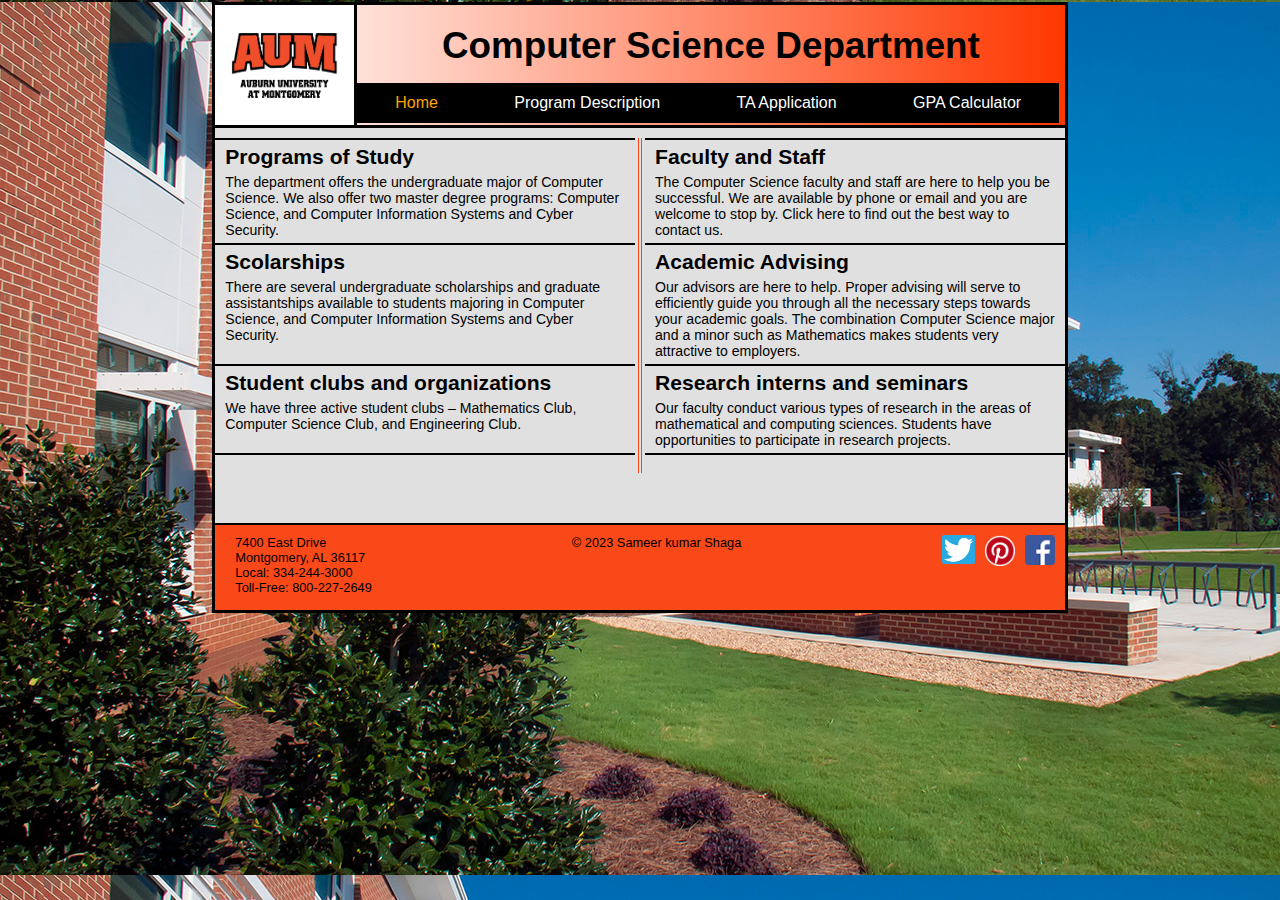
<file: index.html>
<!DOCTYPE html>
<html lang="en">
<head>
    <meta charset="utf-8" />
	<title>Computer Science Department</title>
    <link rel="stylesheet" href="styles/normalize.css">
    <link rel="stylesheet" href="styles/home.css" >
</head>
<header >
    <img src="images/logo.png">
    <h2>Computer Science Department</h2>
    <nav id="nav_menu">
        <ul>
        <span><li><a href="./index.html"class="current">Home</a></li>
            <li><a href="./description.html">Program Description</a></li>
            <li><a href="./TA.html" >TA Application</a></li>
            <li><a href="./GPA.html">GPA Calculator </a></li>
            </span>
        </ul>  
    </nav>
</header> 
<body>
    <section>
    <div>
    <h2>Programs of Study</h2>
    <p> The department offers the undergraduate major of Computer Science. We also offer two master degree programs: Computer Science, and Computer Information Systems and Cyber Security.</p>
    </div>
    <div> 
    <h2>Scolarships</h2>
    <p>There are several undergraduate scholarships and graduate assistantships available to students majoring in Computer Science, and Computer Information Systems and Cyber Security.</p>
    <br>    
    </div>
    
    <div id="bottom">
    <h2>Student clubs and organizations</h2>
    <p>We have three active student clubs – Mathematics Club, Computer Science Club, and Engineering Club.</p>
    <br>    
    </div>
    <br>
    <div>
    <h2>Faculty and Staff</h2>
    <p>The Computer Science faculty and staff are here to help you be successful.  We are available by phone or email and you are welcome to stop by. Click here to find out the best way to contact us.</p>
    </div>
    <div>
    <h2>Academic Advising</h2>
    <p>Our advisors are here to help. Proper advising will serve to efficiently guide you through all the necessary steps towards your academic goals. The combination Computer Science major and a minor such as Mathematics makes students very attractive to employers.</p>
    </div>
    <div id="bottom">
    <h2>Research interns and seminars</h2>
    <p>Our faculty conduct various types of research in the areas of mathematical and computing sciences.  Students have opportunities to participate in research projects.</p>
    </div>
    </section>
</body>
<footer>
    <div><p>7400 East Drive</p>   
    <p>Montgomery, AL 36117</p>
    <p>Local: 334-244-3000</p>
    <p>Toll-Free: 800-227-2649</p></div>
    <p id="name">&copy; 2023 Sameer kumar Shaga</p>
    <img id="fb"  src="images/facebook-social-network-logo.png" width="30px">
    <img  src="images/pinterest-logo.png" width="30px">
    <img id="twt"  src="images/twt.jpeg" width="33px">

</footer>
</html>
</file>
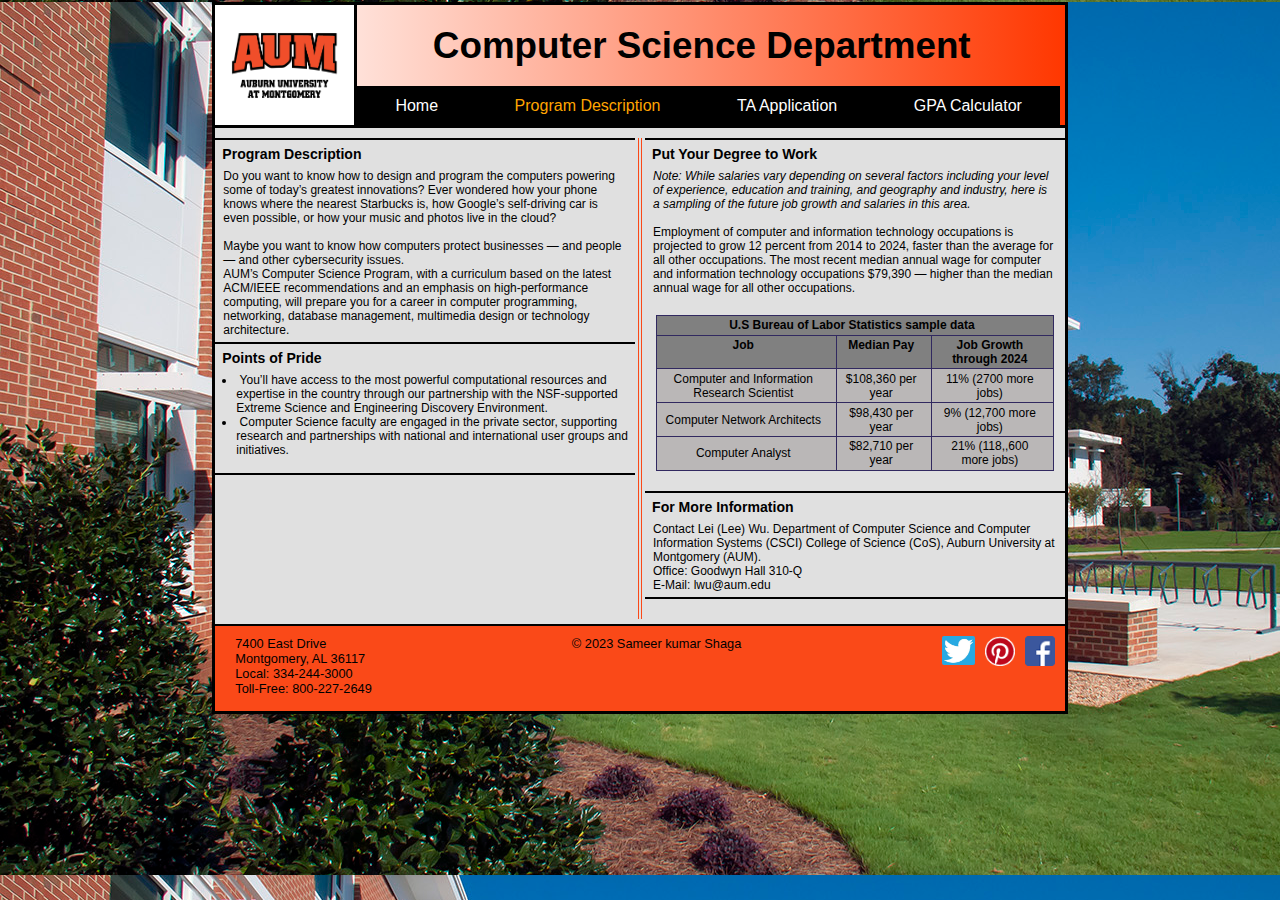
<file: description.html>
<!DOCTYPE html>
<html lang="en">
<head>
    <meta charset="utf-8" />
	<title>Computer Science Department</title>
    <link rel="stylesheet" href="styles/normalize.css">
    <link rel="stylesheet" href="styles/description.css" >
</head>
<header >
    <img src="images/logo.png">
    <h2>Computer Science Department</h2>
    <nav id="nav_menu">
        <ul>
        <span><li><a href="./index.html">Home</a></li>
            <li><a href="./description.html"class="current">Program Description</a></li>
            <li><a href="./TA.html" >TA Application</a></li>
            <li><a href="./GPA.html">GPA Calculator </a></li>
            </span>
        </ul>  
    </nav>
</header> 
<body>
    <section>
    <div>
    		<h2>Program Description</h2>
            <p id="h5">Do you want to know how to design and program the computers powering some of today’s greatest
                innovations?

                Ever wondered how your phone knows where the nearest Starbucks is, how Google’s self-driving car is even
                possible, or how your music and photos live in the cloud?<br><br>
                Maybe you want to know how computers protect businesses — and people — and other cybersecurity issues.<br>
                AUM’s Computer Science Program, with a curriculum based on the latest ACM/IEEE recommendations and an
                emphasis on high-performance computing, will prepare you for a career in computer programming,
                networking, database management, multimedia design or technology architecture. 
            </p>
	</div>
    <div id="bottom"> 
    <h2>Points of Pride</h2>

            <ul>
                <li class="ul">&nbsp;You’ll have access to the most powerful computational resources and expertise in the country
                    through our partnership with the NSF-supported Extreme Science and Engineering Discovery Environment.
                </li>
                <li  class="ul">&nbsp;Computer Science faculty are engaged in the private sector, supporting research and partnerships
                with national and international user groups and initiatives.
            </li> 
            </ul> 
            <br>       
    </div>
    <br><br><br><br><br><br><br><br>
    <div>
    <h2>Put Your Degree to Work</h2>
            <p id="h5"><i>Note: While salaries vary depending on several factors including your level of experience,
                    education and training, and geography and industry, here is a sampling of the future job growth and
                    salaries in this area.</i> <br>
                <br>
                Employment of computer and information technology occupations is projected to grow 12 percent from 2014
                to 2024, faster than the average for all other occupations. The most recent median annual wage for
                computer and information technology occupations $79,390 — higher than the median annual wage for all
                other occupations.
            </p>
            <table>
                <tbody>
                    <tr>
                        <th colspan="3" class="tr">U.S Bureau of Labor Statistics sample data</th>
                    </tr>

                    <tr id="tr">
                        <th  class="tr">Job</th>
                        <th  class="tr">Median Pay</th>
                        <th  class="tr">Job Growth through 2024</th>
                    </tr>

                    <tr>
                        <td>Computer and Information Research Scientist</td>
                        <td>$108,360 per year</td>
                        <td>11% (2700 more jobs)</td>
                    </tr>

                    <tr>
                        <td>Computer Network Architects</td>
                        <td>$98,430 per year</td>
                        <td>9% (12,700 more jobs)</td>
                    </tr>

                    <tr>
                        <td>Computer Analyst</td>
                        <td> $82,710 per year</td>
                        <td>21% (118,,600 more jobs)</td>
                    </tr>

                </tbody>
            </table>
    </div>
    <div>
    <h2>For More Information</h2>
            <p id="h5"> Contact Lei (Lee) Wu.
                Department of Computer Science and Computer Information Systems (CSCI) College of Science (CoS), Auburn
                University at Montgomery (AUM).<br>
                Office: Goodwyn Hall 310-Q <br>
                E-Mail: lwu@aum.edu &#160;&nbsp; <div style="margin-bottom: 3.5%;"></div></p>
    </div>
    
    </section>
</body>
<footer>
    <div><p>7400 East Drive</p>   
    <p>Montgomery, AL 36117</p>
    <p>Local: 334-244-3000</p>
    <p>Toll-Free: 800-227-2649</p></div>
    <p id="name">&copy; 2023 Sameer kumar Shaga</p>
    <img id="fb"  src="images/facebook-social-network-logo.png" width="30px">
    <img  src="images/pinterest-logo.png" width="30px">
    <img id="twt"  src="images/twt.jpeg" width="33px">

</footer>
</html>
</file>
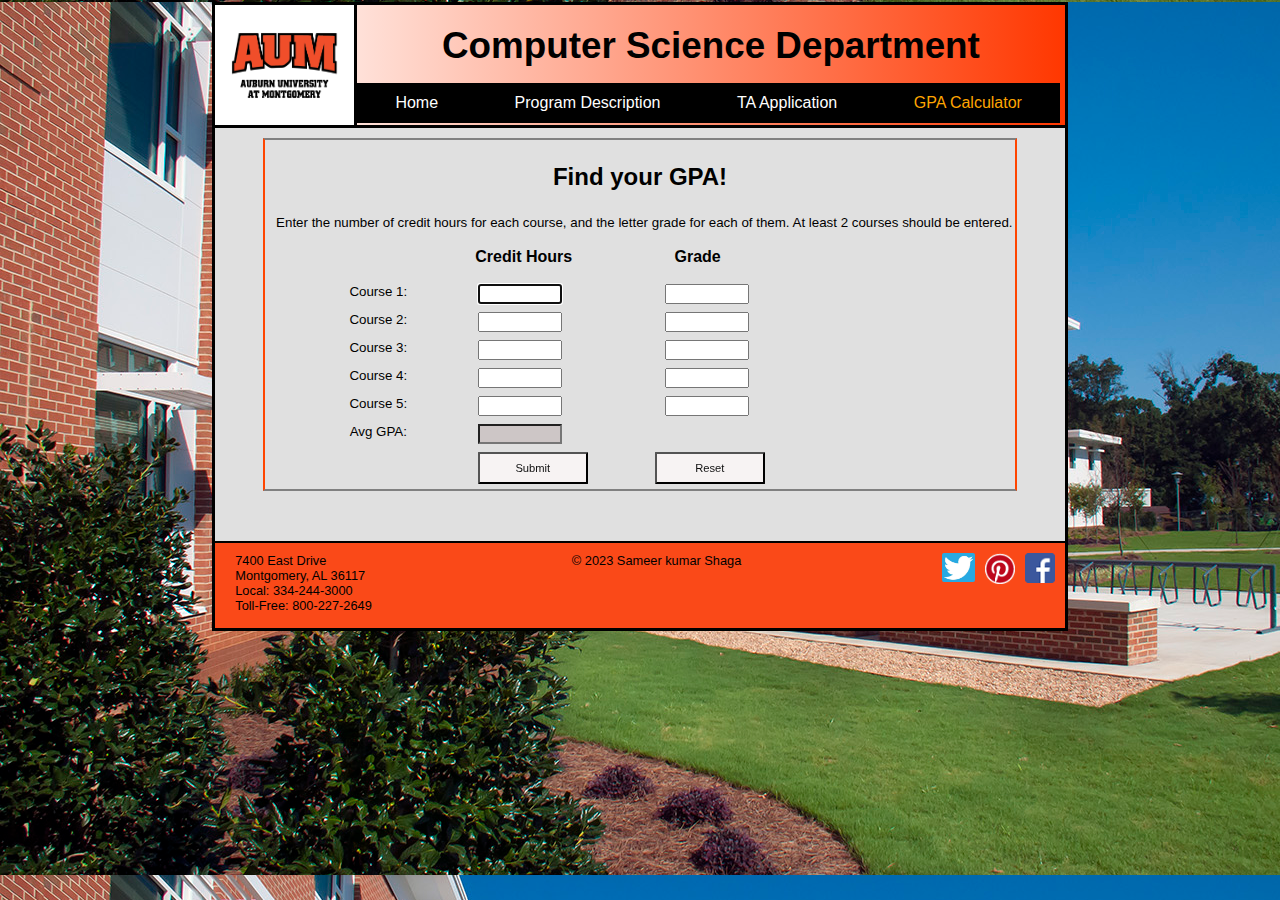
<file: GPA.html>
<!DOCTYPE html>
<html lang="en">
<head>
    <meta charset="utf-8" />
	<title>Computer Science Department</title>
    <link rel="stylesheet" href="styles/normalize.css">
    <link rel="stylesheet" href="styles/GPA.css" >
    <script src="GPA.js"></script>
</head>
<header >
    <img src="images/logo.png">
    <h2>Computer Science Department</h2>
    <nav id="nav_menu">
        <ul>
        <span><li><a href="./index.html">Home</a></li>
            <li><a href="./description.html">Program Description</a></li>
            <li><a href="./TA.html" >TA Application</a></li>
            <li><a href="./GPA.html" class="current">GPA Calculator </a></li>
            </span>
        </ul>  
    </nav>
</header> 
<body>
    <main>
    
        <h1 id="gpa">Find your GPA!</h1>
        <p id="p">&nbsp;&#160; Enter the number of credit hours for each course, and the letter grade for each of them. At least 2 courses should be entered.</p><br>
        
       <p id="p1">&nbsp;&#160;&nbsp;&#160;&nbsp;&#160;&nbsp;&#160;&nbsp;&#160;&nbsp;&nbsp;&#160;&nbsp;&#160;&nbsp;&#160;&nbsp;&#160;&nbsp;&#160;&nbsp;<strong>Credit Hours</strong>&nbsp;&#160;&nbsp;&#160;&nbsp;&#160;&nbsp;&#160;&nbsp;&#160;&nbsp; &nbsp;&#160;&nbsp;&#160;&nbsp;&#160;&nbsp;&#160;&nbsp;&#160;&nbsp;<strong>Grade</strong> </p> 
           <br> <label for="course1">Course 1:</label>
            <input type="text" name="course1" id="course1" min="1" max="4" autofocus required>&nbsp;&#160;&nbsp;&#160;&nbsp;&#160;&nbsp;&#160;&nbsp;&#160;&nbsp;&#160;&nbsp;&#160;&nbsp;&#160;&nbsp;&#160;&nbsp;&#160;&nbsp;&#160;
            <input type="text" name="course1" id="course1grade" class="course" pattern="[A-Da-dFf]" maxlength="1" required>
            <br>
        
            <label for="course2">Course 2:</label>
            <input type="text" name="course2" id="course2" required>&nbsp;&#160;&nbsp;&#160;&nbsp;&#160;&nbsp;&#160;&nbsp;&#160;&nbsp;&#160;&nbsp;&#160;&nbsp;&#160;&nbsp;&#160;&nbsp;&#160;&nbsp;&#160;
            <input type="text" name="course2" id="course2grade" class="course"required>
            <br>
        
            <label for="course3">Course 3:</label>
            <input type="text" name="course3" id="course3" >&nbsp;&#160;&nbsp;&#160;&nbsp;&#160;&nbsp;&#160;&nbsp;&#160;&nbsp;&#160;&nbsp;&#160;&nbsp;&#160;&nbsp;&#160;&nbsp;&#160;&nbsp;&#160;
            <input type="text" name="course3" id="course3grade"class="course" >
            <br>

            
            <label for="course4">Course 4:</label>
            <input type="text" name="course4" id="course4" >&nbsp;&#160;&nbsp;&#160;&nbsp;&#160;&nbsp;&#160;&nbsp;&#160;&nbsp;&#160;&nbsp;&#160;&nbsp;&#160;&nbsp;&#160;&nbsp;&#160;&nbsp;&#160;
            <input type="text" name="course4" id="course4grade" class="course">
            <br>

            
            <label for="course5">Course 5:</label>
            <input type="text" name="course5" id="course5" >&nbsp;&#160;&nbsp;&#160;&nbsp;&#160;&nbsp;&#160;&nbsp;&#160;&nbsp;&#160;&nbsp;&#160;&nbsp;&#160;&nbsp;&#160;&nbsp;&#160;&nbsp;&#160;
            <input type="text" name="course5" id="course5grade" class="course" >
            <br>
    
            <label for="avggpa">Avg GPA: </label>
            <input type="text" name="avggpa" id="avggpa" readonly style="background-color: rgb(205, 198, 198);">
            <br>
            <input type="submit" name="button" id="button" value="Submit">&nbsp;&#160;&nbsp;&#160;
            <input type="reset" name="reset" id="reset"> 
            
    </main>
</body>
<footer>
    <div><p>7400 East Drive</p>   
    <p>Montgomery, AL 36117</p>
    <p>Local: 334-244-3000</p>
    <p>Toll-Free: 800-227-2649</p></div>
    <p id="name">&copy; 2023 Sameer kumar Shaga</p>
    <img id="fb"  src="images/facebook-social-network-logo.png" width="30px">
    <img  src="images/pinterest-logo.png" width="30px">
    <img id="twt"  src="images/twt.jpeg" width="33px">

</footer>
</html>
</file>
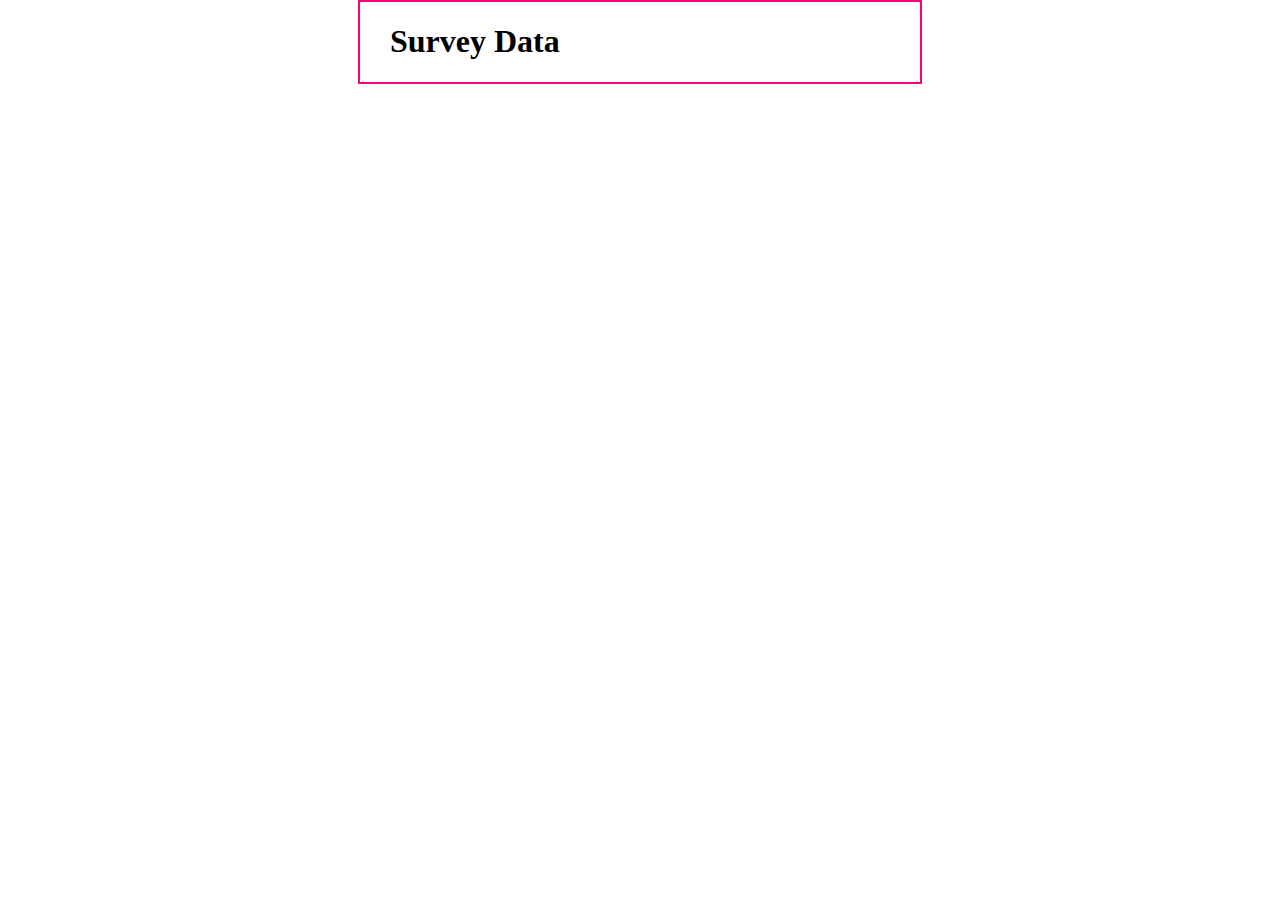
<file: survey_data.html>
<!DOCTYPE html>
<html>
<head>
<title>Survey Data</title>
<style>
    body {
    	width: 500px;
    	margin: 0 auto;
    	padding: 0 30px;
    	border: 2px solid rgb(255, 0, 119);
    }
    dt {
        display: inline;
        font-weight: bolder;
    }

</style>
<script type="text/javascript">

var decode = function ( text ) {
    text = text.replace(/\+/g, " ");
    text = text.replace(/%[a-fA-F0-9]{2}/g, 
        function ( text ) {
            return String.fromCharCode( "0x" + text.substr(1,2));
        }
    );
    return text;
}
    
var display_data = function () {
    var query = location.search.replace("?", "");
    if ( query == "" ) return;
    
    var fields = query.split("&");
    
    if ( fields.length == 0 ) {
        document.write("<p>No data was submitted.</p>");
    } else {
        document.write("<dl>");
        var field_parts;
        for ( var i in fields ) {
            field_parts = fields[i].split("=");
            field_parts[0] = decode( field_parts[0] );
            field_parts[1] = decode( field_parts[1] );
            document.write("<dt>" + field_parts[0]+":" + "</dt>"+"<span>" +"\t\t" +field_parts[1] + "</span><br><br>");
        }
        document.write("</dl>");
    }
}

</script>
</head>

<body>
    <h1>Survey Data</h1>
    <script>display_data();</script>
</body>
</html>
</file>
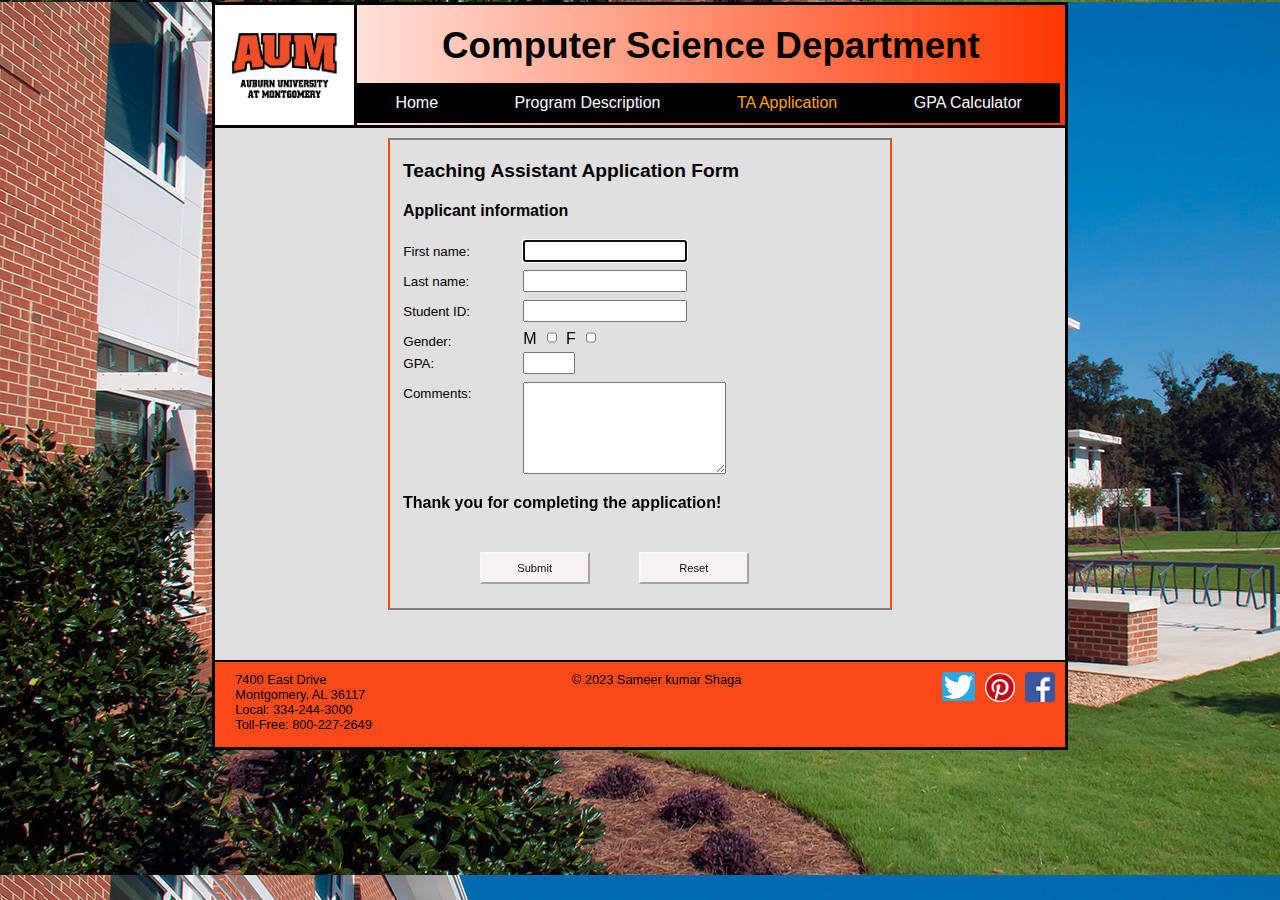
<file: TA.html>
<!DOCTYPE html>
<html lang="en">
<head>
    <meta charset="utf-8" />
	<title>Computer Science Department</title>
    <link rel="stylesheet" href="styles/normalize.css">
    <link rel="stylesheet" href="styles/TA.css" >
    <script>
        function showLabel() {
          var label = document.getElementById('button');
          label.style.display = 'block';
        }
      </script>
   
</head>
<header >
    <img src="images/logo.png">
    <h2>Computer Science Department</h2>
    <nav id="nav_menu">
        <ul>
        <span><li><a href="./index.html">Home</a></li>
            <li><a href="./description.html">Program Description</a></li>
            <li><a href="./TA.html" class="current">TA Application</a></li>
            <li><a href="./GPA.html">GPA Calculator </a></li>
            </span>
        </ul>  
    </nav>
</header> 
<body>
<main>
        <form name="myform" action="survey_data.html" method="get">
            <h1>Teaching Assistant Application Form</h1>
            <h2>Applicant information</h2>
            
            <label for="firstname">First name:</label>
            <input type="text" name="firstname" id="firstname" autofocus required><br>
        
            <label for="lastname">Last name:</label>
            <input type="text" name="lastname" id="lastname" required><br>
        
            <label for="studentid">Student ID:</label>
            <input type="text" name="studentid" id="studentid" ><br>


            <label for="gender">Gender:</label>
            <p>M<input type="checkbox" name="gender" id="male" value="male">
            F<input type="checkbox" name="gender" id="female" value="female"></p>
       
            
            <label for="gpa">GPA:</label>
            <input type="text" name="gpa" id="gpa" required><br>
        
            <label for="comments">Comments: </label>
          
            <textarea id="comments" name="comments" rows="5" cols="20" required></textarea>
           
        
            <h2 id="sucess">Thank you for completing the application!</h2>
          

            <input div class="buttons" type="submit" name="button" id="button" value="Submit">
            <input div class="buttons" type="reset" name="reset" id="reset">
          
        </form> 
      <br>
    </main>

</body>
<footer>
    <div><p>7400 East Drive</p>   
    <p>Montgomery, AL 36117</p>
    <p>Local: 334-244-3000</p>
    <p>Toll-Free: 800-227-2649</p></div>
    <p id="name">&copy; 2023 Sameer kumar Shaga</p>
    <img id="fb"  src="images/facebook-social-network-logo.png" width="30px">
    <img  src="images/pinterest-logo.png" width="30px">
    <img id="twt"  src="images/twt.jpeg" width="33px">

</footer>
</html>
</file>
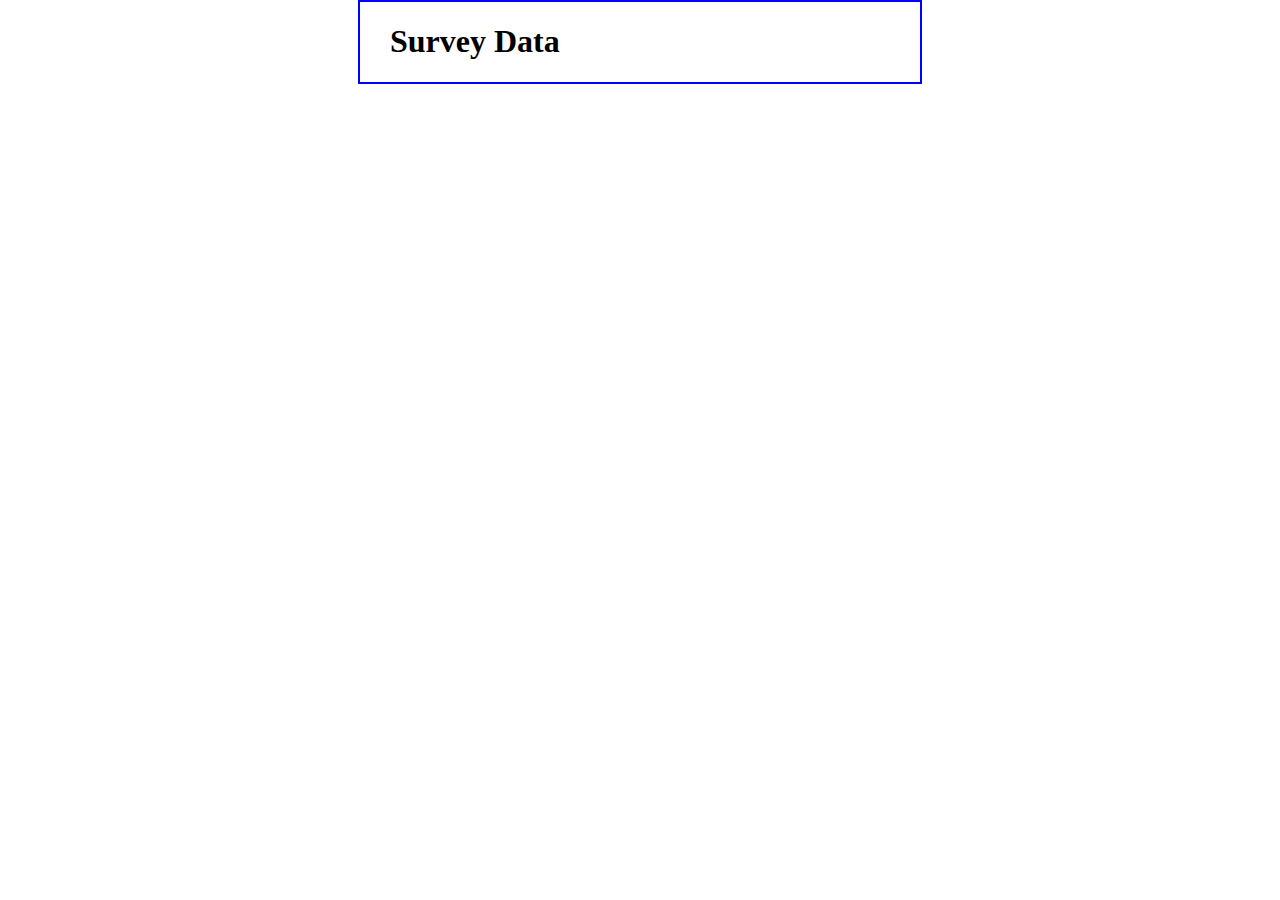
<file: other/survey_data.html>
<!DOCTYPE html>
<html>
<head>
<title>Survey Data</title>
<style>
    body {
    	width: 500px;
    	margin: 0 auto;
    	padding: 0 30px;
    	border: 2px solid blue;
    }
    dt {
        font-weight: bold;
    }
</style>
<script type="text/javascript">
//<![CDATA[
var decode = function ( text ) {
    text = text.replace(/\+/g, " ");
    text = text.replace(/%[a-fA-F0-9]{2}/g, 
        function ( text ) {
            return String.fromCharCode( "0x" + text.substr(1,2));
        }
    );
    return text;
}
    
var display_data = function () {
    var query = location.search.replace("?", "");
    if ( query == "" ) return;
    
    var fields = query.split("&");
    
    if ( fields.length == 0 ) {
        document.write("<p>No data was submitted.</p>");
    } else {
        document.write("<dl>");
        var field_parts;
        for ( var i in fields ) {
            field_parts = fields[i].split("=");
            field_parts[0] = decode( field_parts[0] );
            field_parts[1] = decode( field_parts[1] );
            document.write("<dt>" + field_parts[0] + "</dt>");
            document.write("<dd>" + field_parts[1] + "</dd>");
        }
        document.write("</dl>");
    }
}
//]]>
</script>
</head>

<body>
    <h1>Survey Data</h1>
    <script>display_data();</script>
</body>
</html>
</file>
<file: styles/home.css>
html {
    margin-top: 2px;
    background-image: url("../images/bgimg.jpeg");
}

* {
    margin: 0;
    padding: 0;
    font-family: Arial, Helvetica, sans-serif;
}

body {
 
    width: 90%;
    max-width: 849.5px;
    margin: 0 auto;
    padding: 0;
    border: 3px solid black;
    background-color: rgb(224, 224, 224);
}

section {
    column-count: 2;
    column-gap: 10px;
    column-rule: 4px double rgb(250, 73, 24);
}

section div {
    font-size: 88%;
    border-top: 2px double black;
    
}

#bottom {
    border-bottom: 2px double black;
}

section div h2,
section div p {
    margin-left: 10px;
    margin-right: 10px;
    margin-top: 5px;
    margin-bottom: 5px;
}

header {
    margin-bottom: 10px;
    border-bottom: 3px solid black;
    height: 120px;
    background-image: linear-gradient(90deg, rgb(255, 255, 255) 2%, rgb(255, 55, 0) 100%);
}

header img {
    background-color: white;
    float: left;
    padding-right: 1.875%;
    padding-left: 1.875%;
    width: 12.6%;
    max-width: 120px;
    height: 120px;
    border-right: 3px solid black;
}

header h2 {
    padding-top: 20px;
    text-align: center;
    font-size: 230%;
}

/* Navigation menu */
header nav ul {
    list-style: none;
    margin: 0;
    padding: 0;
}

header nav ul li {
    margin-top: 16px;
    float: left;
    display: inline;
    padding: 0 4%;
    background-color: black;
}

header nav ul li a {
    text-align: center;
    display: block;
    padding: .7em 4.2px;
    text-decoration: none;
    background-color: black;
    color: white;
}

#nav_menu ul li a.current {
	color: orange;
}
#nav_menu ul li a:hover, #nav_menu ul li a:focus {
	background-color: gray;
}


/* Footer */
footer div {
    margin-top: 10px;
    margin-left: 20px;
    margin-bottom: 10px;
    font-size: 80%;
    float: left;
}

footer img {
    margin-top: 10px;
    margin-right: 10px;
    float: right;
    border-radius: 2px;
}

#name {
    display: inline-block;
    margin-left: 200px;
    font-size: 80%;
    margin-top: 10px;
    text-align: center;
}

footer {
    border-top: 2px solid black;
    margin-top: 50px;
    height: 85px;
    background-color: rgb(250, 73, 24);
}
</file>
<file: styles/description.css>
html {
    margin-top: 2px;
    background-image: url("../images/bgimg.jpeg");
}

* {
    margin: 0;
    padding: 0;
    font-family: Arial, Helvetica, sans-serif;
}

body {
    float: top;
    width: 90%;
    max-width: 849.5px;
    margin: 0 auto;
    padding: 0;
    border: 3px solid black;
    background-color: rgb(224, 224, 224);
}

section {
    column-count: 2;
    column-gap: 10px;
    column-rule: 4px double rgb(250, 73, 24);
}

section div {
    font-size: 88%;
    border-top: 2px double black;
    
}

#bottom {
    border-bottom: 2px double black;
}

section div h2,
section div p {
    margin-right: 10px;
    margin-top: 5px;
    margin-bottom: 5px;
}
h2 {
    font-size: 100%;
	padding: .1em .5em;
}
header {
    margin-bottom: 10px;
    border-bottom: 3px solid black;
    height: 120px;
    background-image: linear-gradient(90deg, rgb(255, 255, 255) 2%, rgb(255, 55, 0) 100%);
}

header img {
    background-color: white;
    float: left;
    padding-right: 1.875%;
    padding-left: 1.875%;
    width: 12.6%;
    max-width: 120px;
    height: 120px;
    border-right: 3px solid black;
}

header h2 {
    padding-top: 20px;
    text-align: center;
    font-size: 230%;
}

/* Navigation menu */
header nav ul {
    list-style: none;
    position: relative;
    margin: 0;
    padding: 0;
    width: 100%;
}

header nav ul li {
    margin-top: 15px;
    float: left;
    display: inline;
    padding: 0 4%;
    background-color: black;
}

header nav ul li a {
    text-align: center;
    display: block;
    padding: .7em 4.3px;
    text-decoration: none;
    background-color: black;
    color: white;
}

#nav_menu ul li a.current {
	color: orange;
}
#nav_menu ul li a:hover, #nav_menu ul li a:focus {
	background-color: gray;
}


/* Footer */
footer div {
    margin-top: 10px;
    margin-left: 20px;
    margin-bottom: 10px;
    font-size: 80%;
    float: left;
}

footer img {
    margin-top: 10px;
    margin-right: 10px;
    float: right;
    border-radius: 2px;
}

#name {
    display: inline-block;
    margin-left: 200px;
    font-size: 80%;
    margin-top: 10px;
    text-align: center;
}

footer {
    border-top: 2px solid black;
    margin-top: 5px;
    height: 85px;
    background-color: rgb(250, 73, 24);
}

/* table */
table {
    border-collapse: collapse;
    border: 1px solid black;
    margin: 20px;
    margin-left: auto;
    margin-right: auto;
    font-size:12px;
    width: 95%;
}

thead {
    background-color: rgb(186, 183, 183);
}

th, td {
    border: 1px solid #312960;
    padding: .2em 1em .2em .5em;
    text-align: center;
    vertical-align: middle;
    background-color: rgb(186, 183, 183);
}

.right {
    text-align: right;
}

.tr{
    background-color:grey;
}

tbody tr:nth-child(1) td {
    background-color: rgb(186, 183, 183);
}

tbody tr:nth-child(even) td {
    background-color: rgb(186, 183, 183);
}

tbody tr th{
    vertical-align: top;
}


#h5{
	font-size:12px;
	text-align:left;
	padding-left: 8px;
	padding-bottom: 0%;
}
.ul{
    font-size:12px;
    margin-left: 5%;
}

@media only screen and (max-width: 800px) {
	html {
		background-image: none;
	}
    #nav_menu {
		display: none;
	}
	body {
		font-size: 90%;
		box-shadow: none;
	}
}

@media only screen and (max-width: 767px) {
	#nav_menu {
		display: none;
	}
	#mobile_menu {
		display: block;
	}
	header h2 {
		font-size: 200%;
	}
}

@media only screen and (max-width: 479px) {
	header h2 {
		font-size: 180%;
	}
	header h3 {
		font-size: 115%;
	}
	section h1 {
		font-size: 130%;
	}
}
</file>
<file: styles/GPA.css>
html {
    margin-top: 2px;
    background-image: url("../images/bgimg.jpeg");
}

* {
    margin: 0;
    padding: 0;
    font-family: Arial, Helvetica, sans-serif;
}

body {
 
    width: 90%;
    max-width: 849.5px;
    margin: 0 auto;
    padding: 0;
    border: 3px solid black;
    background-color: rgb(224, 224, 224);
}


header {
    margin-bottom: 10px;
    border-bottom: 3px solid black;
    height: 120px;
    background-image: linear-gradient(90deg, rgb(255, 255, 255) 2%, rgb(255, 55, 0) 100%);
}

header img {
    background-color: white;
    float: left;
    padding-right: 1.875%;
    padding-left: 1.875%;
    width: 12.6%;
    max-width: 120px;
    height: 120px;
    border-right: 3px solid black;
}

header h2 {
    padding-top: 20px;
    text-align: center;
    font-size: 230%;
}

/* Navigation menu */
header nav ul {
    list-style: none;
    margin: 0;
    padding: 0;
}

header nav ul li {
    margin-top: 16px;
    float: left;
    display: inline;
    padding: 0 4%;
    background-color: black;
}

header nav ul li a {
    text-align: center;
    display: block;
    padding: .7em 4.31px;
    text-decoration: none;
    background-color: black;
    color: white;
}

#nav_menu ul li a.current {
	color: orange;
}
#nav_menu ul li a:hover, #nav_menu ul li a:focus {
	background-color: gray;
}


/* Footer */
footer div {
    margin-top: 10px;
    margin-left: 20px;
    margin-bottom: 10px;
    font-size: 80%;
    float: left;
}

footer img {
    margin-top: 10px;
    margin-right: 10px;
    float: right;
    border-radius: 2px;
}

#name {
    display: inline-block;
    margin-left: 200px;
    font-size: 80%;
    margin-top: 10px;
    text-align: center;
}

footer {
    border-top: 2px solid black;
    margin-top: 50px;
    height: 85px;
    background-color: rgb(250, 73, 24);
}


/* form */

main{
	border: 2px double orangered;
	border-top-color: grey;
    border-bottom-color: grey;
    padding-left: 35%;
	padding-right: 35%;
    display:block;
	width: 750px;
    margin: 0 auto;   
    padding: 0px;	
	padding-bottom: 0%;
}

#button, #reset {
    width: 7em;
    background-color: rgb(247, 243, 243);
  border-color: black;
  color: rgb(15, 15, 15);
  padding: 8px;
  border-radius: 1px;
  width: 110px;
  margin: 10;
  font-size: 70%;
}

#button {
    margin-left: 19em;
}

#reset {
	margin-left: 4em;
}

.add-space {
	word-spacing: 10px; 
}

label {
    width: 15em;
    margin: 0 0 .5em 1em;
    float: left;
    font-weight: lighter;
    text-align: center;
	font-size: smaller;
    margin-bottom: 0%;
	padding-bottom: 0%;
}

input {
    width: 5em;
    margin: 0 0 .5em 0em;  
}

input[type="text"]{
	height: 1em;
}

#left{
	height: 40%;
	width:50%;
	float: left;
}

h3{
	font-size: medium;
	padding-left: 8px;
}
#p{
	font-size:smaller;
}
#p1{
	padding-left: 15%;
}

#gpa{
	font-size: 150%;
	text-align: center;
}

h1 {
    color:black; 
    font-size: 120%;
    padding: .3em 1em;
    text-align: left;
}
</file>
<file: styles/TA.css>
html {
    margin-top: 2px;
    background-image: url("../images/bgimg.jpeg");
}

* {
    margin: 0;
    padding: 0;
    font-family: Arial, Helvetica, sans-serif;
}

body {
 
    width: 90%;
    max-width: 849.5px;
    margin: 0 auto;
    padding: 0;
    border: 3px solid black;
    background-color: rgb(224, 224, 224);
}


header {
    margin-bottom: 10px;
    border-bottom: 3px solid black;
    height: 120px;
    background-image: linear-gradient(90deg, rgb(255, 255, 255) 2%, rgb(255, 55, 0) 100%);
}

header img {
    background-color: white;
    float: left;
    padding-right: 1.875%;
    padding-left: 1.875%;
    width: 12.6%;
    max-width: 120px;
    height: 120px;
    border-right: 3px solid black;
}

header h2 {
    padding-top: 20px;
    text-align: center;
    font-size: 230%;
}

/* Navigation menu */
header nav ul {
    list-style: none;
    margin: 0;
    padding: 0;
}

header nav ul li {
    margin-top: 16px;
    float: left;
    display: inline;
    padding: 0 4%;
    background-color: black;
}

header nav ul li a {
    text-align: center;
    display: block;
    padding: .7em 4.31px;
    text-decoration: none;
    background-color: black;
    color: white;
}

#nav_menu ul li a.current {
	color: orange;
}
#nav_menu ul li a:hover, #nav_menu ul li a:focus {
	background-color: gray;
}


/* Footer */
footer div {
    margin-top: 10px;
    margin-left: 20px;
    margin-bottom: 10px;
    font-size: 80%;
    float: left;
}

footer img {
    margin-top: 10px;
    margin-right: 10px;
    float: right;
    border-radius: 2px;
}

#name {
    display: inline-block;
    margin-left: 200px;
    font-size: 80%;
    margin-top: 10px;
    text-align: center;
}

footer {
    border-top: 2px solid black;
    margin-top: 50px;
    height: 85px;
    background-color: rgb(250, 73, 24);
}
main h1 {
    color:black; 
    font-size: 120%;
    margin-left: 13px;
    text-align: left;
    margin-bottom: 20px;
    margin-top: 20px;
    
}

main h2 {
    font-size: 100%;
    margin-left: 13px;
    margin-bottom: 20px;
    margin-top: 20px;
}

/* form */
label {
    color: black;
    float: left;
    width: 8em;
    font-weight:normal;
    text-align: left;
	padding: .3em 1em;
	font-size: smaller;

    margin-bottom: 0%;
	padding-bottom: 0%;
}

input {
    width: 10em;
   /* margin: 0 0 .5em 1em; */
   margin: 0 0 .5em 0em;
}
#gpa{
    width: 3em
}
#button, #reset {
    margin-top: 20px;
    
    width: 7em;
    background-color: rgb(247, 242, 242);
    border-color: rgb(248, 248, 248);
    color: rgb(15, 15, 15);
    padding: 8px;
    border-radius: 1px;
    width: 110px;
    font-size: 70%;
}

#button {
    margin-left: 8em;
}
#reset {
	margin-left: 4em;
}
input[type="checkbox"] {
    width: 10px;
    margin-left: 10px;
    margin-right: 5px;
}

.label {
    width: 15em;
    margin: 0 0 .5em 1em;
    float: left;
    font-weight: bold;
    text-align: left;
}
#button:hover {
    background-color: white;
}
#reset:hover {
    background-color: white;
}
input:required, input:invalid {
   box-shadow: none;
}

main{
	border: 2px double rgb(248, 72, 8);
	border-top-color: grey;
    border-bottom-color: grey;
    padding-left: 35%;
	padding-right: 35%;
    display:block;
	width: 500px;
    margin: 0 auto;
      
    padding: 0px;	
}
</file>
